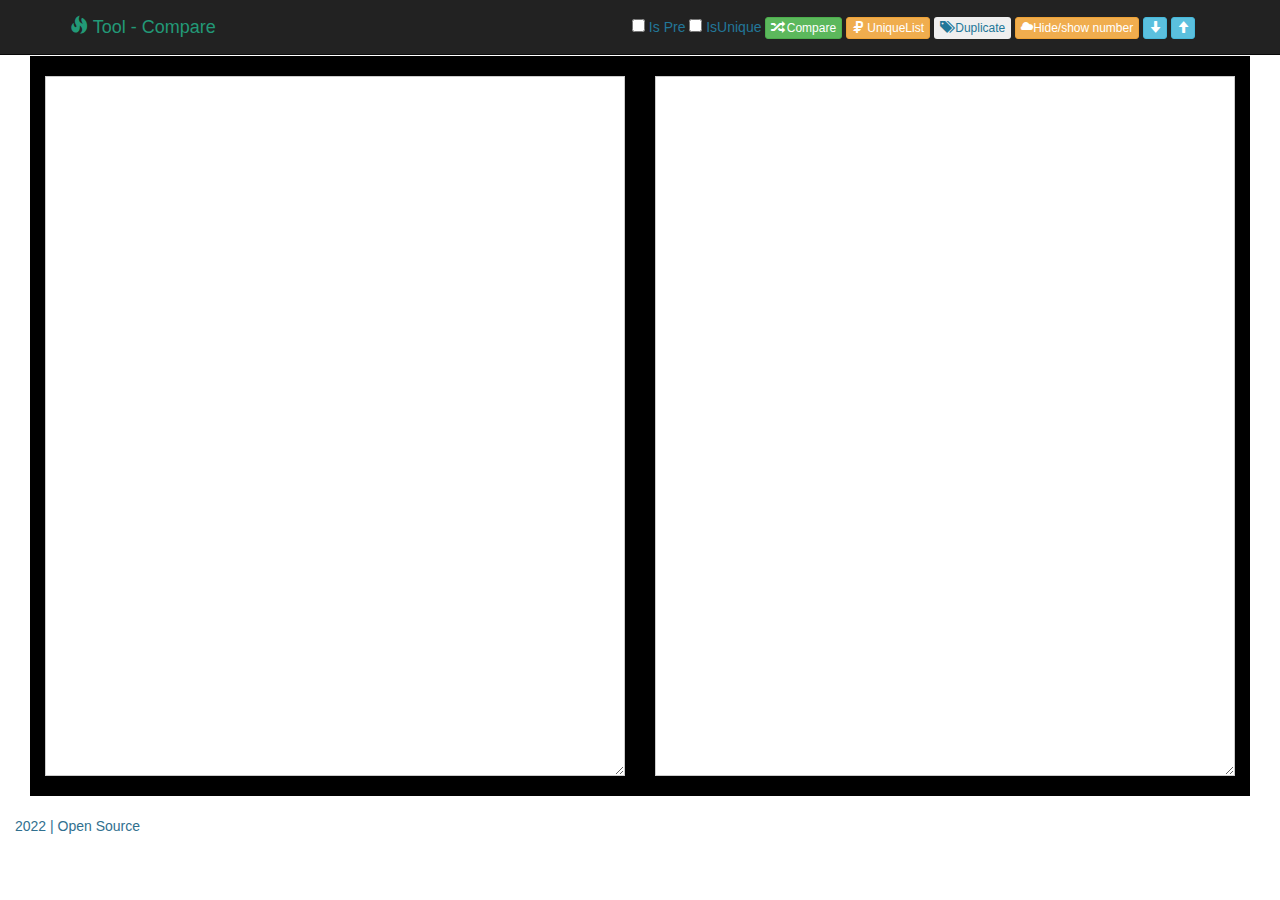
<file: Logger/Compare.html>
<!doctype html>
<html>
<head>
<title>Compare Console</title>
<script type="text/javascript" src="content/jquery-3.4.1.min.js"></script>
<script type="text/javascript" src="content/bootstrap.min.js"></script>

<link href='content/bootstrap.min.css' rel='stylesheet' type='text/css'>
<link href='content/custom.css' rel='stylesheet' type='text/css'>
<script type="text/javascript" src="settings.js"></script>
<script type="text/javascript" src="content/compare.js"></script>
<link rel="icon" href="fevicon.png" type="image/gif" sizes="16x16">

</head>
<body>
    <div class="navbar navbar-inverse navbar-fixed-top" id="menu">    
        <div class="container">
            <div class="navbar-header">
              <a href="#" class="navbar-brand" style="color: #229977;"><i class="glyphicon glyphicon-fire"></i> Tool - Compare</a>
            </div>   
            <div class="head-tool">  
                     <input type="checkbox" id="isUnique" name="isPre"/> Is Pre    
					 <input type="checkbox" id="isUnique" name="isUnique"/> IsUnique         
                <button type="button" id="compare" class="btn btn-xs btn-success"> <i class="glyphicon glyphicon-random"></i> Compare</button>
                <button type="button" id="make-unique-list" class="btn btn-xs btn-warning"> <i class="glyphicon glyphicon-rub"></i> UniqueList</button>
				<button type="button" id="make-duplicate-list" class="btn btn-xs btn-error"> <i class="glyphicon glyphicon-tags"></i>    Duplicate</button>
                <button type="button" id="hide-show-number" class="btn btn-xs btn-warning"> <i class="glyphicon glyphicon-cloud"></i>Hide/show number</button>
                <a class="btn btn-info  btn-xs" href="compare.html#bottom"><i class="glyphicon glyphicon-arrow-down"></i></a>
                <a class="btn btn-info btn-xs" href="compare.html#top"><i class="glyphicon glyphicon-arrow-up"></i></a>
            </div>  
            </div>    
    </div>  

    <div class="col-sm-12">
        <div class="col-sm-12" id="top">
        </div>
        <div class="col-sm-12" id="console-div">
          <div class="col-sm-6 console-div">
            <textarea class="col-sm-12 console-div-textbox" id="console-div-left">

            </textarea>
          </div>
          <div class="col-sm-6 console-div">
            <textarea class="col-sm-12 console-div-textbox" id="console-div-right">

            </textarea>
          </div>
          
        </div>
    </div>
    <div class="col-sm-12" id="result-area" style="display: none;">
      <div class="col-sm-6">
        <h3 class="text-success">Matched</h3>
          <div class="col-sm-12" id="result-match">
            </div>
      </div>
      <div class="col-sm-6">
          <h3 class="text-danger">UnMatched</h3>
          <div class="col-sm-12" id="result-unmatch">
            </div>
      </div>
    </div>
<span id="bottom" class="footer col-sm-12 text-info">  2022 | Open Source</span>

  <!-- Modal -->
  <div class="modal fade" id="myModal" role="dialog">
        <div class="modal-dialog">
        
          <!-- Modal content-->
          <div class="modal-content">
            <div class="modal-header">
              <button type="button" class="close" data-dismiss="modal">&times;</button>
              <h4 class="modal-title">Compare Page Info</h4>
            </div>
            <div class="modal-body" id="modal-body">
              <p>Modal info</p>
            </div>
            <div class="modal-footer">
              <button type="button" class="btn btn-default" data-dismiss="modal">Close</button>
            </div>
          </div>
          
        </div>
      </div>

</body>
</html>
</file>
<file: Logger/content/custom.css>
div.console-div{
    background-color: black;
    color: #aaa;
    font-family: Courier, monospace;
    font-size: 14px;
    min-height: 400px;
    display:block;
    padding-top:20px;
    padding-bottom:20px;
    margin-top: 55px;
    margin-bottom: 20px;
    line-height:normal;
}
#console-div div{
    display:inline-block;
}
.head-tool{
    color:#227799;
    padding:15px;
    float: right;
}
.bg-unread{
    background-color: #121212;
}
.warning-block{
    margin-top: 2px;
}
.console-div-textbox{
width: 100%;
max-width: 100%;
min-width: 100%;
min-height: 700px;
max-height: 700px;
overflow: scroll;
}
#console-div textarea{
background-attachment: local;
background-repeat: no-repeat;
padding-left: 15px;
padding-top: 10px;
    border-color:#ccc;
    font-size: 14px;
}
</file>
